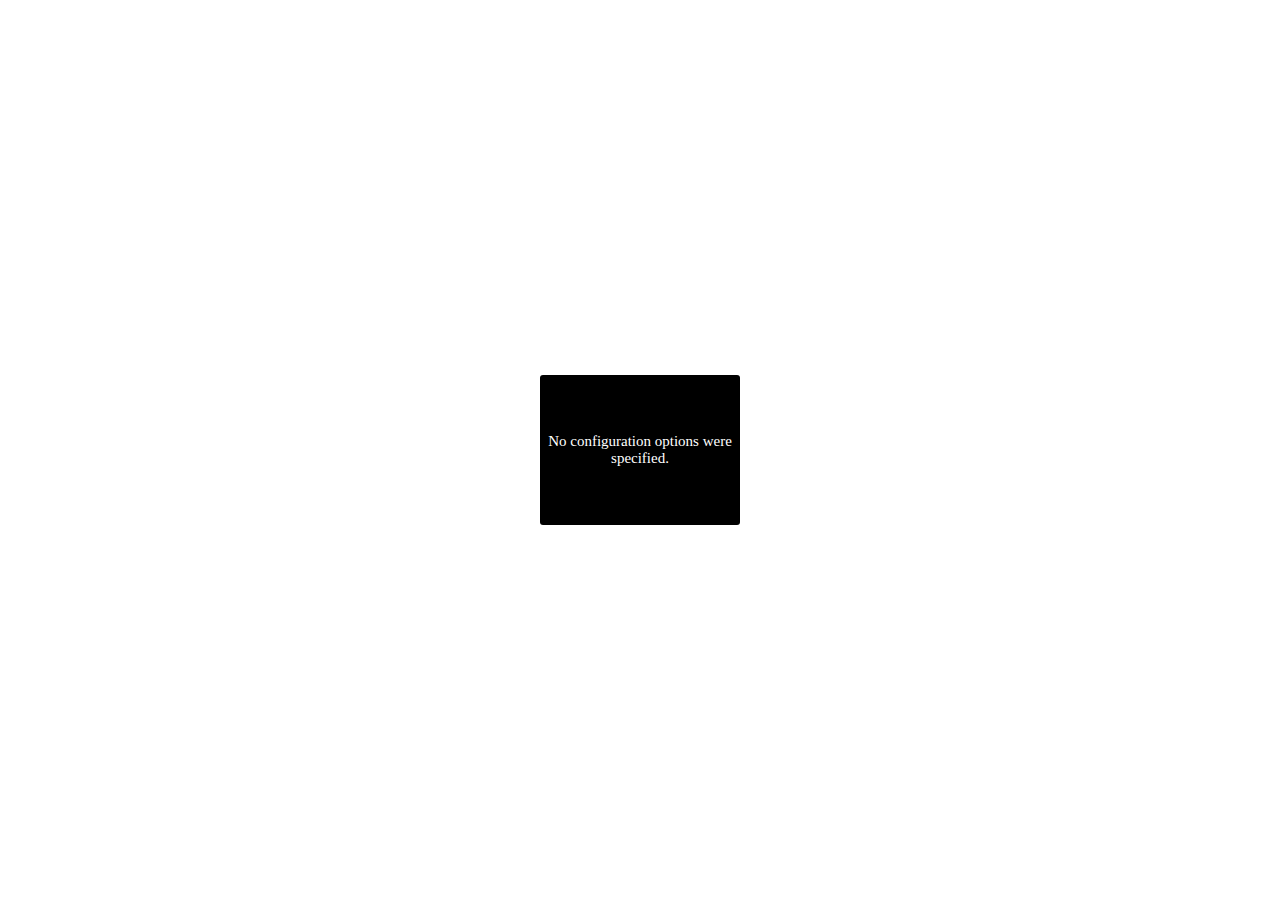
<file: pannellum.htm>
<!DOCTYPE HTML>
<html>
<head>
  <title>Pasteleria</title>
  <meta charset="utf-8">
  <link type="text/css" rel="Stylesheet" href="css/pannellum.css"/>
  <link type="text/css" rel="Stylesheet" href="css/standalone.css"/>
</head>
<body>
<div id="container">
  <noscript>
    <div class="pnlm-info-box">
      <p>Javascript is required to view this panorama.<br>(It could be worse; you could need a plugin.)</p>
    </div>
  </noscript>
</div>
<script type="text/javascript" src="js/libpannellum.js"></script>
<script type="text/javascript" src="js/RequestAnimationFrame.js"></script>
<script type="text/javascript" src="js/pannellum.js"></script>
<script type="text/javascript" src="js/standalone.js"></script>
</body>
</html>
</file>
<file: css/pannellum.css>
.pnlm-container {
    margin: 0;
    padding: 0;
    overflow: hidden;
    position: relative;
    cursor: default;
    width: 100%;
    height: 100%;
    font-family: Helvetica, "Nimbus Sans L", "Liberation Sans", Arial, sans-serif;
    background: #f4f4f4 url('img/background.svg') repeat;
    -webkit-user-select: none;
    -khtml-user-select: none;
    -moz-user-select: none;
    -o-user-select: none;
    -ms-user-select: none;
    user-select: none;
    outline: 0;
    line-height: 1.4;
}

.pnlm-container * {
    box-sizing: content-box;
}

.pnlm-grab {
    cursor: url('img/grab.svg') 12 8, default;
}

.pnlm-grabbing {
    cursor: url('img/grabbing.svg') 12 8, default;
}

.pnlm-sprite {
    background-image: url('img/sprites.svg');
}

.pnlm-container:-moz-full-screen {
    height: 100% !important;
    width: 100% !important;
}
.pnlm-container:-webkit-full-screen {
    height: 100% !important;
    width: 100% !important;
}
.pnlm-container:fullscreen {
    height: 100% !important;
    width: 100% !important;
}

.pnlm-render-container {
    cursor: inherit;
    
    /* Fix display bug in Safari 7 */
    position: absolute;
    height: 100%;
    width: 100%;
}

.pnlm-controls {
    position: absolute;
    background-color: #fff;
    border: 1px solid #999;
    border-color: rgba(0,0,0,0.4);
    border-radius: 3px;
    cursor: pointer;
    z-index: 2;
    /* Fix Safari fullscreen bug */
    -webkit-transform: translateZ(9999px);
    transform: translateZ(9999px);
}

.pnlm-control:hover {
    background-color: #f8f8f8;
}

.pnlm-zoom-controls {
    top: 4px;
    left: 4px;
    width: 26px;
    height: 52px;
}

.pnlm-zoom-in {
    width: 100%;
    height: 50%;
    position: absolute;
    top: 0;
    border-radius: 3px 3px 0 0;
}

.pnlm-zoom-out {
    width: 100%;
    height: 50%;
    position: absolute;
    bottom: 0;
    background-position: 0 -26px;
    border-top: 1px solid #ddd;
    border-top-color: rgba(0,0,0,0.10);
    border-radius: 0 0 3px 3px;
}

.pnlm-fullscreen-toggle-button {
    top: 66px;
    left: 4px;
    width: 26px;
    height: 26px;
}

.pnlm-fullscreen-toggle-button-inactive {
    background-position: 0 -52px;
}

.pnlm-fullscreen-toggle-button-active {
    background-position: 0 -78px;
}

.pnlm-panorama-info {
    position: absolute;
    bottom: 4px;
    background-color: rgba(0,0,0,0.7);
    border-radius: 0 3px 3px 0;
    padding-right: 10px;
    color: #fff;
    text-align: left;
    display: none;
    z-index: 2;
    /* Fix Safari fullscreen bug */
    -webkit-transform: translateZ(9999px);
    transform: translateZ(9999px);
}

.pnlm-title-box {
    position: relative;
    font-size: 20px;
    display: table;
    padding-left: 5px;
    margin-bottom: 3px;
}

.pnlm-author-box {
    position: relative;
    font-size: 12px;
    display: table;
    padding-left: 5px;
}

.pnlm-load-box {
    position: absolute;
    top: 50%;
    left: 50%;
    width: 200px;
    height: 150px;
    margin: -75px 0 0 -100px;
    background-color: rgba(0,0,0,0.7);
    border-radius: 3px;
    text-align: center;
    font-size: 20px;
    display: none;
    color: #fff;
}

.pnlm-load-box p {
    margin: 20px 0;
}

.pnlm-lbox {
    position: absolute;
    top: 50%;
    left: 50%;
    width: 20px;
    height: 20px;
    margin: -10px 0 0 -10px;
    display: none;
}

.pnlm-loading {
    animation-duration: 1.5s;
    -webkit-animation-duration: 1.5s;
    animation-name: pnlm-mv;
    -webkit-animation-name: pnlm-mv;
    animation-iteration-count: infinite;
    -webkit-animation-iteration-count: infinite;
    animation-timing-function: linear;
    -webkit-animation-timing-function: linear;
    height: 10px;
    width: 10px;
    background-color: #fff;
    position: relative;
}

@keyframes pnlm-mv {
    from {left:0;top:0;}
    25% {left:10px;top:0;}
    50% {left:10px;top:10px;}
    75% {left:0;top:10px;}
    to {left:0;top:0;}
}

@-webkit-keyframes pnlm-mv {
    from {left:0;top:0;}
    25% {left:10px;top:0;}
    50% {left:10px;top:10px;}
    75% {left:0;top:10px;}
    to {left:0;top:0;}
}

.pnlm-load-button {
    position: absolute;
    top: 50%;
    left: 50%;
    width: 200px;
    height: 100px;
    margin: -50px 0 0 -100px;
    background-color: rgba(0,0,0,.7);
    border-radius: 3px;
    text-align: center;
    font-size: 20px;
    display: table;
    color: #fff;
    cursor: pointer;
}

.pnlm-load-button:hover {
    background-color: rgba(0,0,0,.8);
}

.pnlm-load-button p {
    display: table-cell;
    vertical-align: middle;
}

.pnlm-info-box {
    font-size: 15px;
    position: absolute;
    top: 50%;
    left: 50%;
    width: 200px;
    height: 150px;
    margin: -75px 0 0 -100px;
    background-color: #000;
    border-radius: 3px;
    display: table;
    text-align: center;
    color: #fff;
}

.pnlm-info-box a {
    color: #fff;
}

.pnlm-info-box p {
    display: table-cell;
    vertical-align: middle;
    padding: 0 5px 0 5px;
}

.pnlm-error-msg {
    display: none;
}

.pnlm-about-msg {
    font-size: 11px;
    line-height: 11px;
    color: #fff;
    padding: 5px 8px 5px 8px;
    background: rgba(0,0,0,0.7);
    border-radius: 3px;
    position: absolute;
    top: 50px;
    left: 50px;
    display: none;
    opacity: 0;
    -moz-transition: opacity .3s ease-in-out;
    -webkit-transition: opacity .3s ease-in-out;
    -o-transition: opacity .3s ease-in-out;
    -ms-transition: opacity .3s ease-in-out;
    transition: opacity .3s ease-in-out;
    z-index: 1;
}

.pnlm-about-msg a:link, .pnlm-about-msg a:visited {
    color: #fff;
}

.pnlm-about-msg a:hover, .pnlm-about-msg a:active {
    color: #eee;
}

.pnlm-hotspot {
    position: absolute;
    height: 26px;
    width: 26px;
    visibility: hidden;
    cursor: default;
    border-radius: 13px;
    vertical-align: middle;
    top: 0;
    z-index: 1;
}
.pnlm-hotspot:hover {
    background-color: rgba(255,255,255,0.2);
}
.pnlm-hotspot.pnlm-info {
    background-position: 0 -104px;
}
.pnlm-hotspot.pnlm-scene {
    background-position: 0 -130px;
}

div.pnlm-tooltip span {
    visibility: hidden;
    position: absolute;
    border-radius: 3px;
    background-color: rgba(0,0,0,0.7);
    color: #fff;
    text-align: center;
    max-width: 200px;
    padding: 5px 10px;
    margin-top: -41px;
    margin-left: -220px;
    cursor: default;
}
div.pnlm-tooltip:hover span{
    visibility: visible;
}
div.pnlm-tooltip:hover:after {
    content: '';
    position: absolute;
    width: 0;
    height: 0;
    border-width: 10px;
    border-style: solid;
    border-color: rgba(0,0,0,0.7) transparent transparent transparent;
    top: -12px;
    left: 3px;
}

.pnlm-compass {
    width: 50px;
    height: 50px;
    right: 4px;
    bottom: 4px;
    border-radius: 25px;
    background-image: url('img/compass.svg');
    cursor: default;
    display: none;
}

.pnlm-world {
    position: absolute;
    left: 50%;
    top: 50%;
}
.pnlm-face {
    position: absolute;
    -webkit-transform-origin: 0 0 0;
    transform-origin: 0 0 0;
}

.pnlm-dragfix, .pnlm-preview-img {
    position: absolute;
    height: 100%;
    width: 100%;
}

.pnlm-preview-img {
    background-size: cover;
    background-position: center;
}

.pnlm-lbar {
    width: 150px;
    margin: 0 auto;
    border: #fff 1px solid;
    height: 6px;
}

.pnlm-lbar-fill {
    background: #fff;
    height: 100%;
    width: 0;
}

.pnlm-lmsg {
    font-size: 12px;
}

.pnlm-fade-img {
    position: absolute;
    top: 0;
    left: 0;
}
</file>
<file: css/standalone.css>
html {
    height: 100%;
}

body {
    margin: 0;
    padding: 0;
    overflow: hidden;
    position: fixed;
    cursor: default;
    width: 100%;
    height: 100%;
}
</file>
